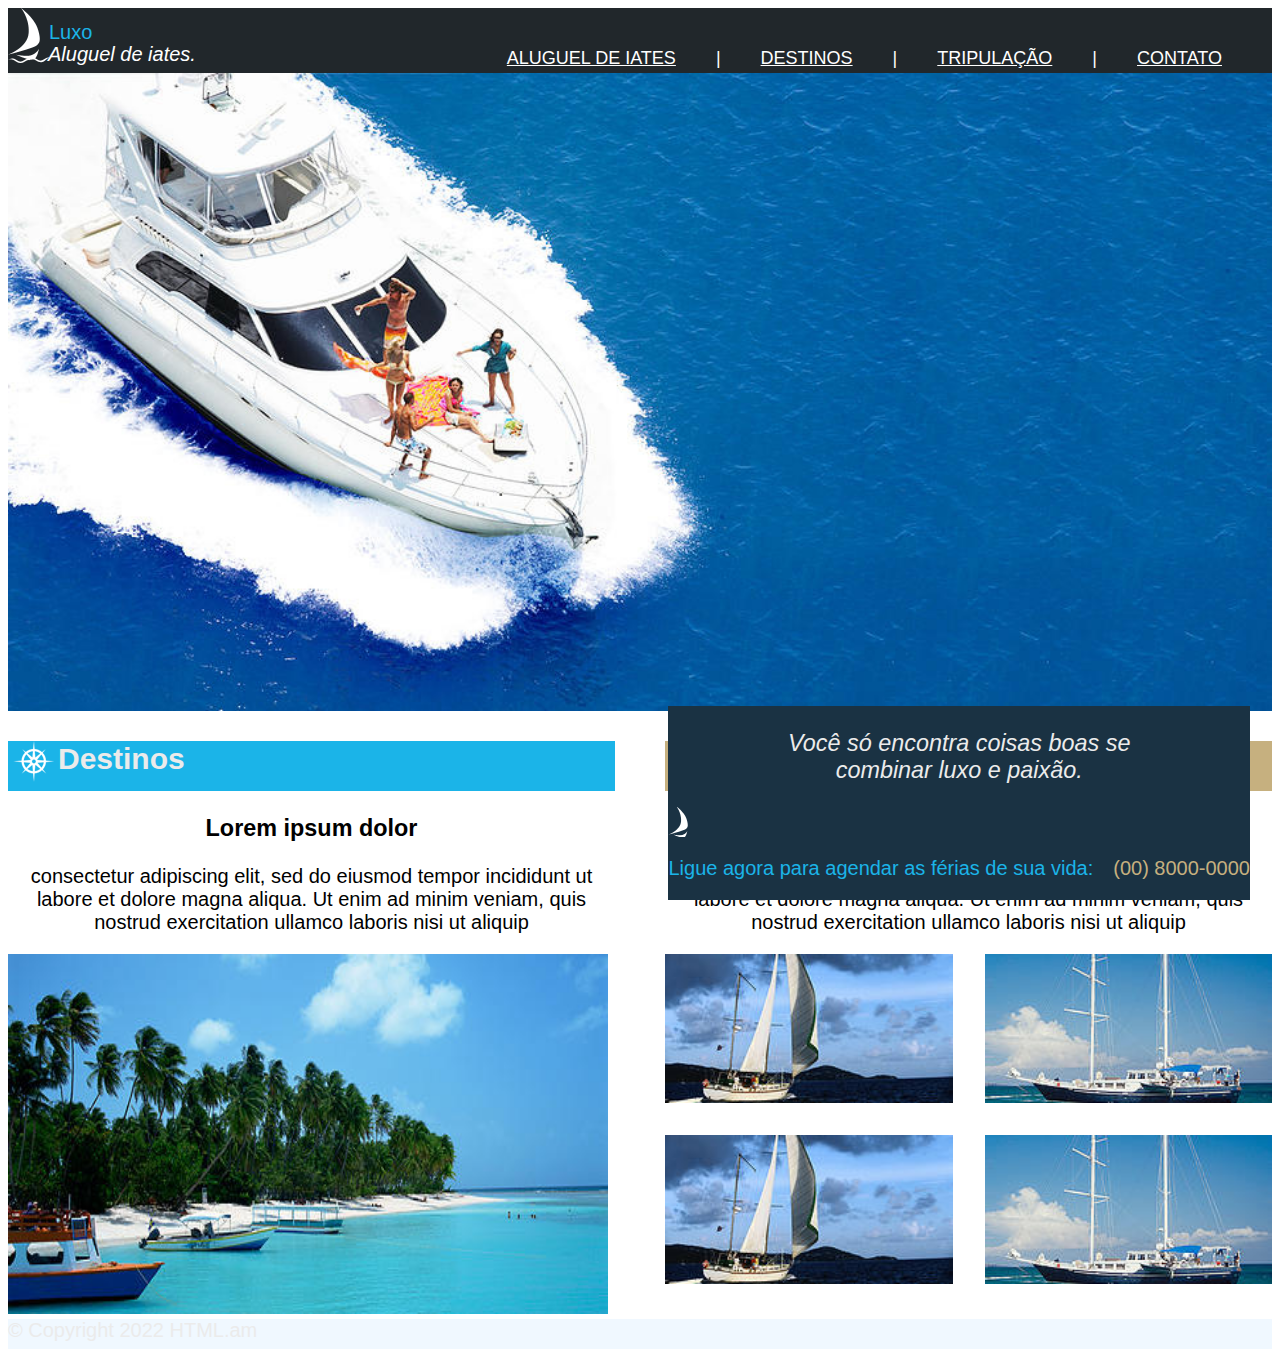
<file: index.html>
<!DOCTYPE html>
<html lang="en">

<head>
  <meta charset="UTF-8">
  <meta http-equiv="X-UA-Compatible" content="IE=edge">
  <meta name="viewport" content="width=device-width, initial-scale=1.0">
  <link rel="stylesheet" href="style.css">
  <title>Aluguel de iates</title>
</head>

<body>
  <header id="topo">
    <nav>
      <div class="container">
        <img src="imagens/barco1.png" alt="primeiro-barco">
        <h1>Luxo</h1>
        <p>Aluguel de iates.</p>
      </div>
      <ul class="menu">
        <li><a href="aluguelDeIates.html">ALUGUEL DE IATES</a></li>
        <span class="separador-menu">|</span>
        <li><a href="destinos.html">DESTINOS</a></li>
        <span class="separador-menu">|</span>
        <li><a href="tripulacao.html">TRIPULAÇÃO</a></li>
        <span class="separador-menu">|</span>
        <li><a href="contato.html">CONTATO</a></li>
      </ul>
    </nav>
  </header>
  <main>
    <article>
      <div class="barcoprincipal">
        <img src="imagens/barcoprincipal.jpg" alt="lancha-luxo" width="100%">
      </div>
      <div class="mensagem">
        <h3> Você só encontra coisas boas se<br />
          combinar luxo e paixão.</h3>
        <img src="imagens/barco2.png" alt="segundo-barco">
        <p>Ligue agora para agendar as férias de sua vida:<span class="marrom">(00) 8000-0000</span></p>
      </div>
    </article>
  </main>

  <section class="grid-container">

    <div class="grid-item">
      <div class="logoDestino">
        <img src="imagens/destino.png" alt="destinos">
        <h2> Destinos</h2>
      </div>
      <div class="texto-imagens">
        <h3>Lorem ipsum dolor</h3>
        <p>consectetur adipiscing elit, sed do eiusmod tempor incididunt ut labore et dolore magna aliqua.
          Ut enim ad minim veniam, quis nostrud exercitation ullamco laboris nisi ut aliquip</p>
        <img src="imagens/barcodestino.jpg" alt="" width="600px" height="360px">
      </div>
    </div>

    <div class="grid-item">
      <div class="logoFrota">
        <img src="imagens/nossafrota.png " alt="nossa-frota">
        <h2> Nossa frota</h2>
      </div>
      <div class="texto-imagens">
        <h3>Lorem ipsum dolor</h3>
        <p>consectetur adipiscing elit, sed do eiusmod tempor incididunt ut labore et dolore magna aliqua.
          Ut enim ad minim veniam, quis nostrud exercitation ullamco laboris nisi ut aliquip</p>
        <div class="galeria">
          <img src="imagens/barconossafrota1.jpg" alt="nossaFrota1" width="300px" >
          <img src="imagens/barconossafrota2.jpg" alt="nossaFrota2" width="300px">
          <img src="imagens/barconossafrota1.jpg" alt="nossaFrota1" width="300px">
          <img src="imagens/barconossafrota2.jpg" alt="nossaFrota2" width="300px">

        </div>
      </div>
    </div>

  </section>

  <footer id="final">
    <div>&copy; Copyright 2022 HTML.am</div>
  </footer>

</body>

</html>
</file>
<file: style.css>
body {
  font-family: Arial, Helvetica, sans-serif;
  font-size: 20px;
  color: #EBEBEB;
}
img {
  max-width: 100%;
  display: block;
}
/* primeira faixa azul do menu */
#topo {
  background-color: #21272B;
  height: 65px;
}

.container {
  display: flex;
  align-items: flex-start;
}

.container h1 {
  font-size: 20px;
  color: #1BB4E8;
  font-weight: lighter;
  margin-bottom: 0px;
  margin-left: 0px;
}

.container p {
  margin-top: 35px;
  margin-left: 40px;
  color: #ffffff;
  font-style: italic;
  position: absolute;
}

ul {
  list-style: none;
  display: flex;
  flex-wrap: wrap;
  gap: 20px;
  justify-content: end;
  margin: 0 0 0 0px;
}
a {
  color: #FFFFFF;
}

a:hover {
  color: #1BB4E8;
  ;
}

.menu {
  margin-right: 50px;
  margin-top: -15px;
  color: #FFFFFF;
  font-size: 18px;
}

ul li,
span {
  margin-bottom: 20px;
  margin-left: 20px;
}

.barcoprincipal {
  margin-bottom: 30px;
  margin-top: 0px;
}

/* barco dentro da caixa azul */
.segundobarco {
  display: flex;
  align-items: flex-start;
}

/* mensagem dentro da caixa com telefone */
.mensagem {
  position: absolute;
  bottom: 0;
  right: 30px;
  background-color: #1A3243;
}

.marrom {
  color: #C6B07F;
}

.mensagem h3 {
  font-style: italic;
  font-weight: normal;
  text-align: center;
}

.mensagem p {
  color: #1BB4E8;
}

.grid-container {
  display: grid;
  gap: 50px 50px;
  grid-template-columns: 1fr 1fr;
}

/* faixa azul com nome destino */
.logoDestino {
  background-color: #1BB4E8;
  height: 50px;
}

.logoDestino img {
  margin-left: 5px;
}

.logoDestino h2 {
  text-align: justify;
  margin-top: -40px;
  margin-left: 50px;
  font-size: 30px;
}

/* faixa marrom com nome frota */
.logoFrota {
  background-color: #C6B07F;
  height: 50px;
}

.logoFrota img {
  margin-left: 5px;
}

.logoFrota h2 {
  text-align: justify;
  margin-top: -35px;
  margin-left: 50px;
  font-size: 30px;
}

.texto-imagens {
  text-align: center;
  color: black;
}

@media (max-width: 600px) {
  .grid-container {
    grid-template-columns: 1fr;
  }
  .mensagem {
    position: relative;
    width: 1fr;
  }

  .container {
    position: relative;
  }
  .menu {
    position: relative;
    margin-right: 10px;
    font-size: medium;
    margin-top: 15px;
  }
  #topo {
    height: auto;
  }
}

.galeria {
  display: grid;
  grid-template-columns: 1fr 1fr;
  grid-template-rows: 1fr 1fr;
  gap: 2rem;
}

footer {
  /* z-index: -1; */
  width: 100%;
  height: 30px;
  margin-top: 5px;
  background-color:aliceblue;
}
</file>
